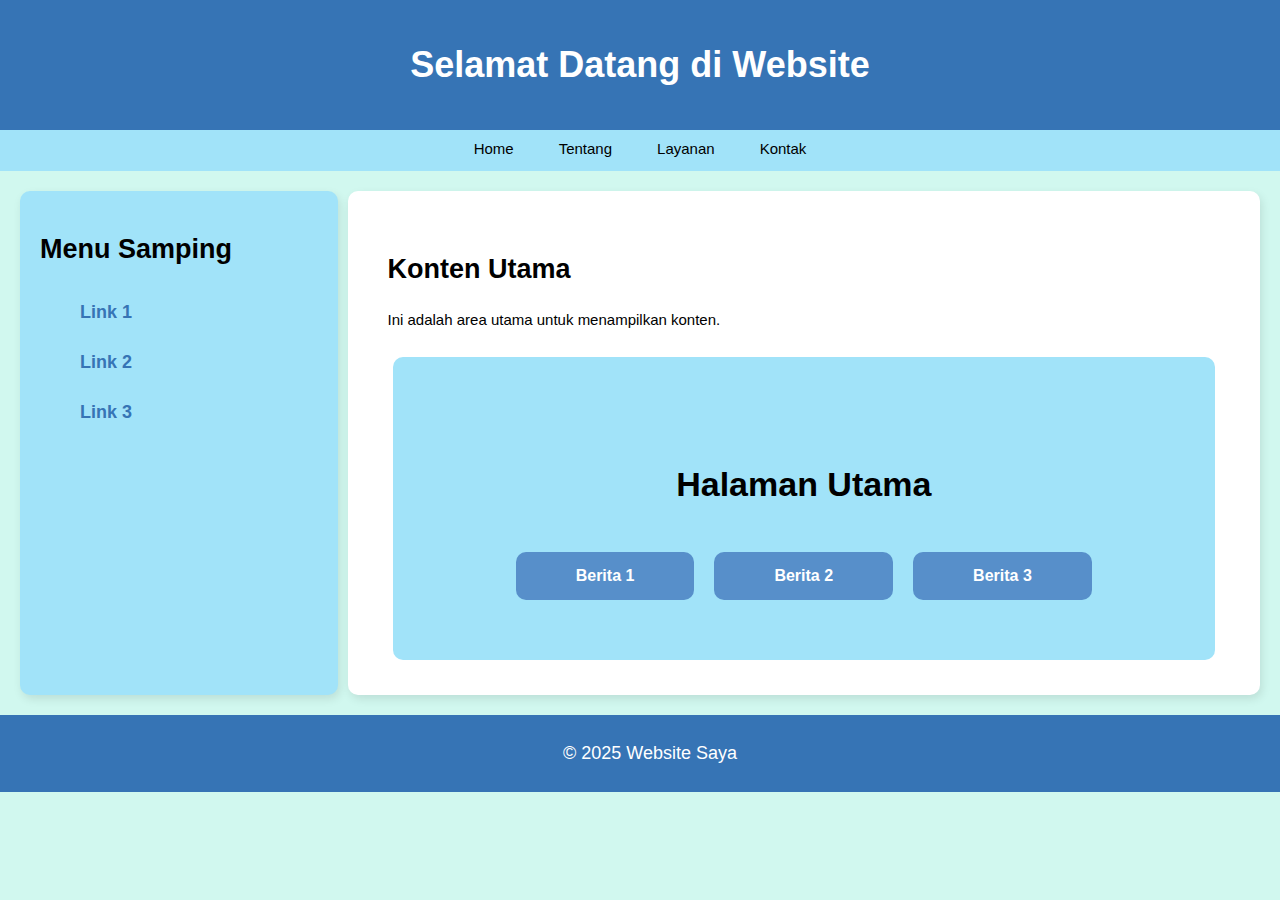
<file: index.html>
<!DOCTYPE html>
<html lang="id">
<head>
    <meta charset="UTF-8">
    <meta name="viewport" content="width=device-width, initial-scale=1.0">
    <title>Halaman Web dengan CSS</title>
    <link rel="stylesheet" href="style.css">
</head>
<body>
    <header>
        <h1>Selamat Datang di Website</h1>
    </header>

    <nav>
    <ul>
        <li><a href="index.html">Home</a></li>
        <li><a href="about.html">Tentang</a></li>
        <li><a href="service.html">Layanan</a></li>
        <li><a href="contact.html">Kontak</a></li>
    </ul>
</nav>

<div class="container">
    <aside class="sidebar">
        <h2>Menu Samping</h2>
        <ul>
            <li><a href="#">Link 1</a></li>
            <li><a href="#">Link 2</a></li>
            <li><a href="#">Link 3</a></li>
        </ul>
    </aside>
    
    <main class="content">
      <h2>Konten Utama</h2>
      <p>Ini adalah area utama untuk menampilkan konten.</p>

      <div class="table-dashboard">
          <h2 class="title-center">Halaman Utama</h2>
          <div class="news-container">
              <button class="news-btn">Berita 1</button>
              <button class="news-btn">Berita 2</button>
              <button class="news-btn">Berita 3</button>
          </div>
      </div>
  </main>
</div>

<footer>
    <p>&copy; 2025 Website Saya</p>
</footer>
</body>
</html>
</file>
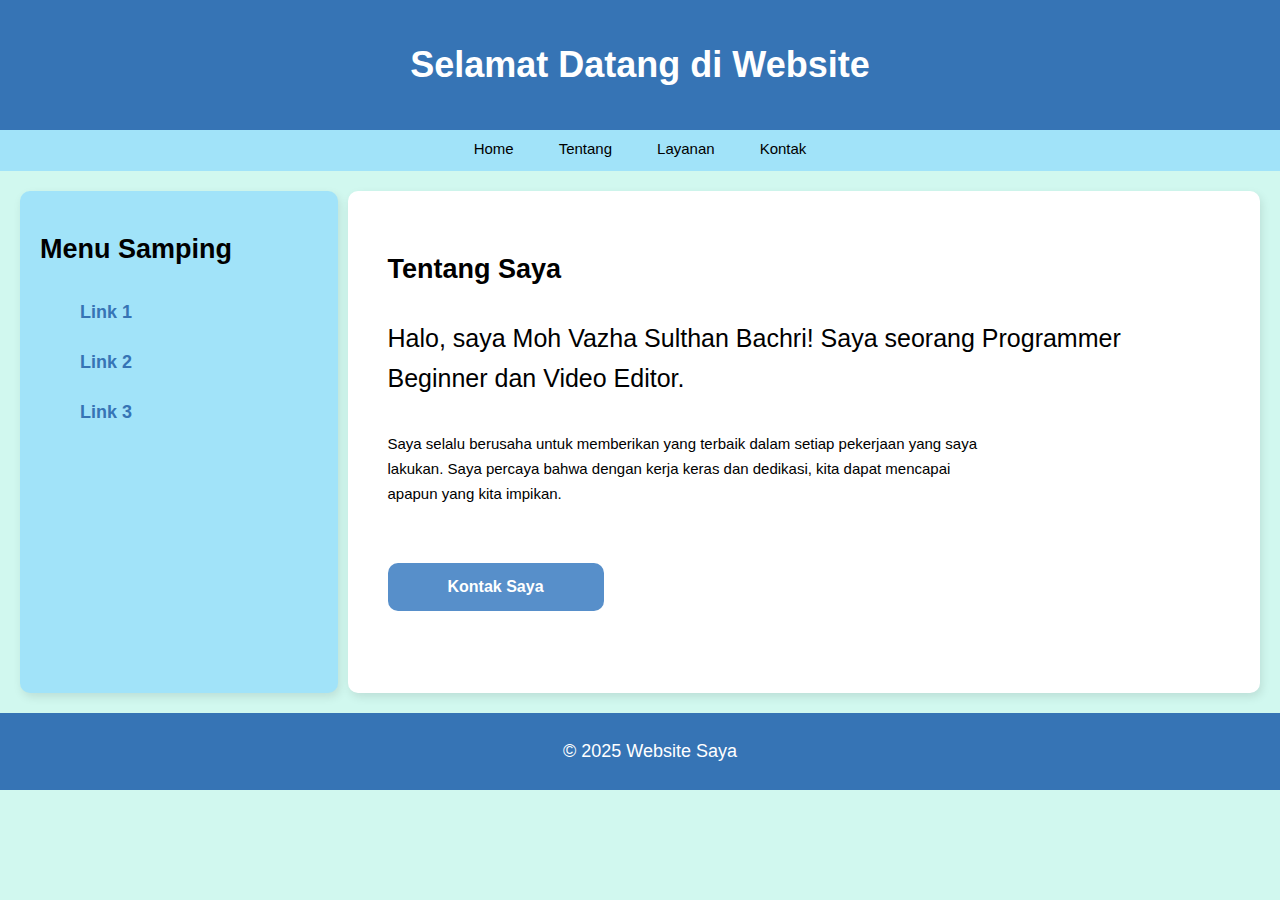
<file: about.html>
<!DOCTYPE html>
<html lang="id">
<head>
    <meta charset="UTF-8">
    <meta name="viewport" content="width=device-width, initial-scale=1.0">
    <title>Halaman Web dengan CSS</title>
    <link rel="stylesheet" href="style.css">
</head>
<body>
    <header>
        <h1>Selamat Datang di Website</h1>
    </header>

    <nav>
    <ul>
        <li><a href="index.html">Home</a></li>
        <li><a href="about.html">Tentang</a></li>
        <li><a href="service.html">Layanan</a></li>
        <li><a href="contact.html">Kontak</a></li>
    </ul>
</nav>

<div class="container">
    <aside class="sidebar">
        <h2>Menu Samping</h2>
        <ul>
            <li><a href="#">Link 1</a></li>
            <li><a href="#">Link 2</a></li>
            <li><a href="#">Link 3</a></li>
        </ul>
    </aside>
    
    <main class="content">
      <h2>Tentang Saya</h2>
      <h4>Halo, saya Moh Vazha Sulthan Bachri! Saya seorang Programmer Beginner dan Video Editor.</h4>
      <p>Saya selalu berusaha untuk memberikan yang terbaik dalam setiap pekerjaan yang saya lakukan. Saya percaya bahwa dengan kerja keras dan dedikasi, kita dapat mencapai apapun yang kita impikan.</p><br><br>
      <a href="contact.html"><button> Kontak Saya</button></a><br><br><br>
  </main>
</div>

<footer>
    <p>&copy; 2025 Website Saya</p>
</footer>
</body>
</html>
</file>
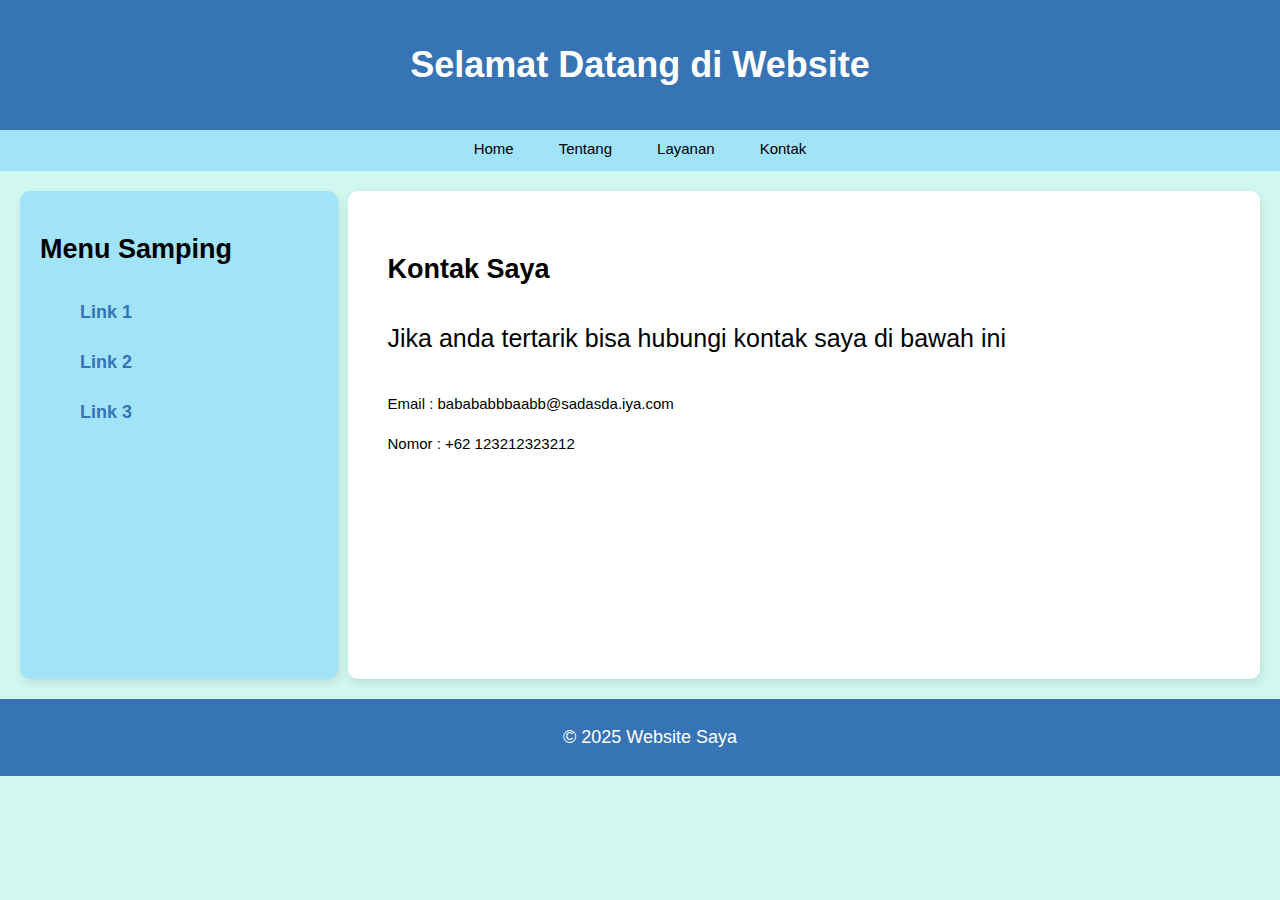
<file: contact.html>
<!DOCTYPE html>
<html lang="id">
<head>
    <meta charset="UTF-8">
    <meta name="viewport" content="width=device-width, initial-scale=1.0">
    <title>Halaman Web dengan CSS</title>
    <link rel="stylesheet" href="style.css">
</head>
<body>
    <header>
        <h1>Selamat Datang di Website</h1>
    </header>

    <nav>
    <ul>
        <li><a href="index.html">Home</a></li>
        <li><a href="about.html">Tentang</a></li>
        <li><a href="service.html">Layanan</a></li>
        <li><a href="contact.html">Kontak</a></li>
    </ul>
</nav>

<div class="container">
    <aside class="sidebar">
        <h2>Menu Samping</h2>
        <ul>
            <li><a href="#">Link 1</a></li>
            <li><a href="#">Link 2</a></li>
            <li><a href="#">Link 3</a></li>
        </ul>
    </aside>
    
    <main class="content">
      <h2>Kontak Saya</h2>
      <h4>Jika anda tertarik bisa hubungi kontak saya di bawah ini</h4>
      <p>Email      : babababbbaabb@sadasda.iya.com</p>
      <p>Nomor      : +62 123212323212</p><br><br><br><br><br><br><br><br>
  </main>
</div>

<footer>
    <p>&copy; 2025 Website Saya</p>
</footer>
</body>
</html>
</file>
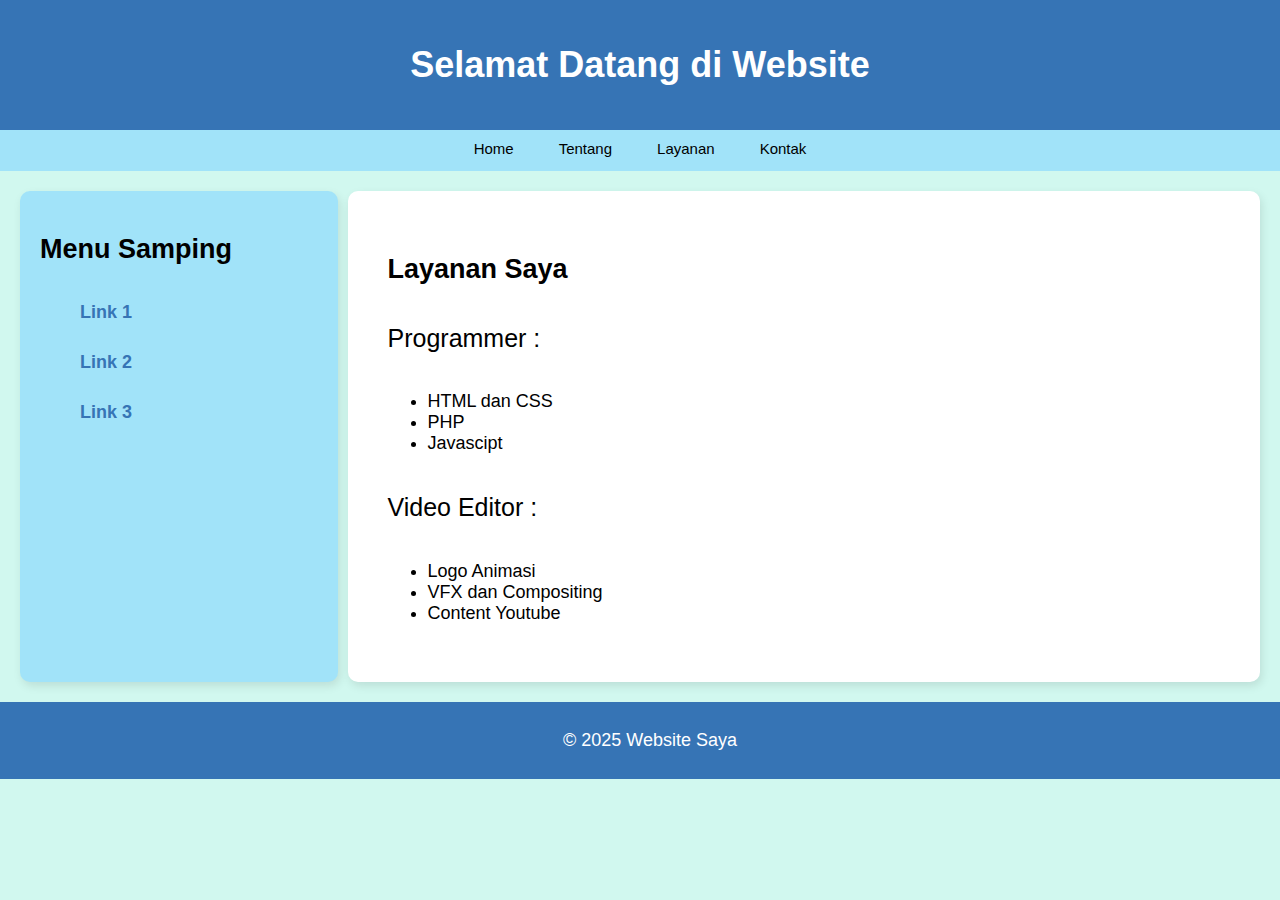
<file: service.html>
<!DOCTYPE html>
<html lang="id">
<head>
    <meta charset="UTF-8">
    <meta name="viewport" content="width=device-width, initial-scale=1.0">
    <title>Halaman Web dengan CSS</title>
    <link rel="stylesheet" href="style.css">
</head>
<body>
    <header>
        <h1>Selamat Datang di Website</h1>
    </header>

    <nav>
    <ul>
        <li><a href="index.html">Home</a></li>
        <li><a href="about.html">Tentang</a></li>
        <li><a href="service.html">Layanan</a></li>
        <li><a href="contact.html">Kontak</a></li>
    </ul>
</nav>

<div class="container">
    <aside class="sidebar">
        <h2>Menu Samping</h2>
        <ul>
            <li><a href="#">Link 1</a></li>
            <li><a href="#">Link 2</a></li>
            <li><a href="#">Link 3</a></li>
        </ul>
    </aside>
    
    <main class="content">
      <h2>Layanan Saya</h2>
      <h4>Programmer :</h4>
      <ul>
        <li>HTML dan CSS</li>
        <li>PHP</li>
        <li>Javascipt</li>
      </ul>
      <h4>Video Editor :</h4>
      <ul>
        <li>Logo Animasi</li>
        <li>VFX dan Compositing</li>
        <li>Content Youtube</li>
      </ul>
  </main>
</div>

<footer>
    <p>&copy; 2025 Website Saya</p>
</footer>
</body>
</html>
</file>
<file: style.css>
body {
    font-family: 'Montserrat', sans-serif;
    font-size: 18px; 
    margin: 0;
    padding: 0;
    background-color: #D1F8EF;
}

header {
    background: #3674B5;
    color: white;
    padding: 20px;
    text-align: center;
}

nav {
    background: #A1E3F9;
    padding: 10px;
}

nav ul {
    list-style: none;
    padding: 0;
    margin: 0;
    text-align: center;
}

nav ul li {
    display: inline;
}

nav ul li a {   
    color: black;
    text-decoration: none;
    font-size: 15px;
    transition: transform 0.3s ease-in-out, background 0.3s ease-in-out;
    padding: 13px 20px;
    position: relative;
    bottom: 2px;
}

nav ul li a:hover{
    background: #3674B5;
    color: white;
}

.container {
    display: flex;
    margin: 20px;
}

.sidebar {
    width: 25%;
    background: #A1E3F9;
    padding: 20px;
    margin-right: 10px;
    border-radius: 10px;
    box-shadow: 2px 4px 10px rgba(0, 0, 0, 0.1);
}

.sidebar ul{
    line-height: 50px;
    list-style: none;
}

.sidebar ul li a{
    text-decoration: none;
    color: #3674B5;
    font-weight: bold;
    line-height: 20px;
}

.content {
    width: 75%;
    background: white;
    padding: 40px;
    border-radius: 10px;
    box-shadow: 2px 4px 10px rgba(0, 0, 0, 0.1);
}

.content h4{
    font-weight: 400;
    line-height: 40px;
    font-size: 25px;
    width: 800px;
    
}

.content p{
    line-height: 25px;
    font-size: 15px;
    width: 600px;
    
}

.content button{
    background: #578FCA;
    border: none;
    padding: 15px 60px;
    font-size: 16px;
    font-weight: bold;
    color: white;
    border-radius: 10px;
    cursor: pointer;
    transition: transform 0.2s ease, box-shadow 0.2s ease;
    
}

.content button:hover{
    transform: scale(1.05);
}

.table-dashboard{
    position: relative;
    top: 10px;
    background-color: #A1E3F9;
    margin: 5px;
    padding: 80px;
    border-radius: 10px;
}

.title-center {
    text-align: center;
    font-size: 34px;
    font-weight: bold;
}


.news-container {
    display: flex;
    justify-content: center;
    position: relative;
    top: 20px;
    gap: 20px;
    margin-top: 20px;
}


.news-btn {
    background: #578FCA;
    border: none;
    padding: 15px 120px;
    font-size: 16px;
    color: white;
    border-radius: 10px;
    cursor: pointer;
    transition: transform 0.2s ease, box-shadow 0.2s ease;
}


.news-btn:hover {
    transform: scale(1.05);
}

footer {
    background: #3674B5;
    color: white;
    text-align: center;
    padding: 10px;
    position: relative;
    bottom: 0;
    width: 100%;
}
</file>
